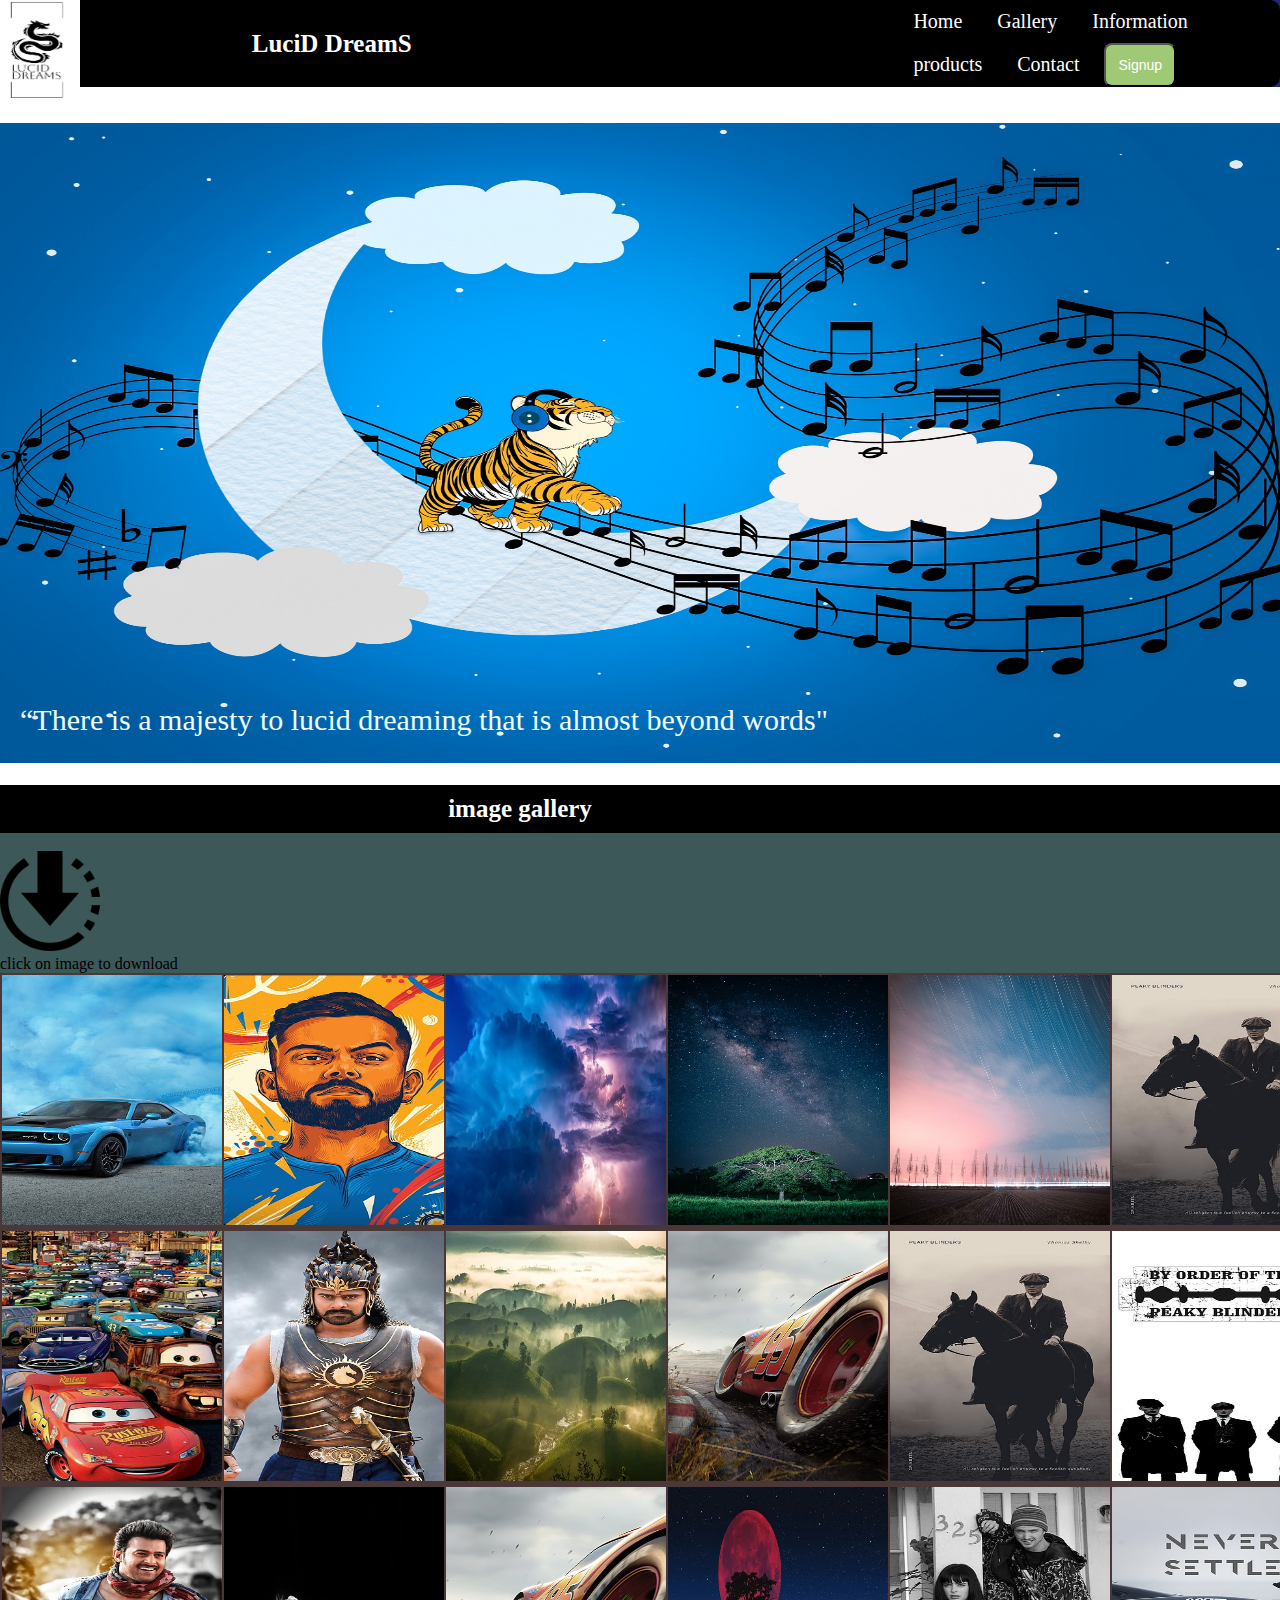
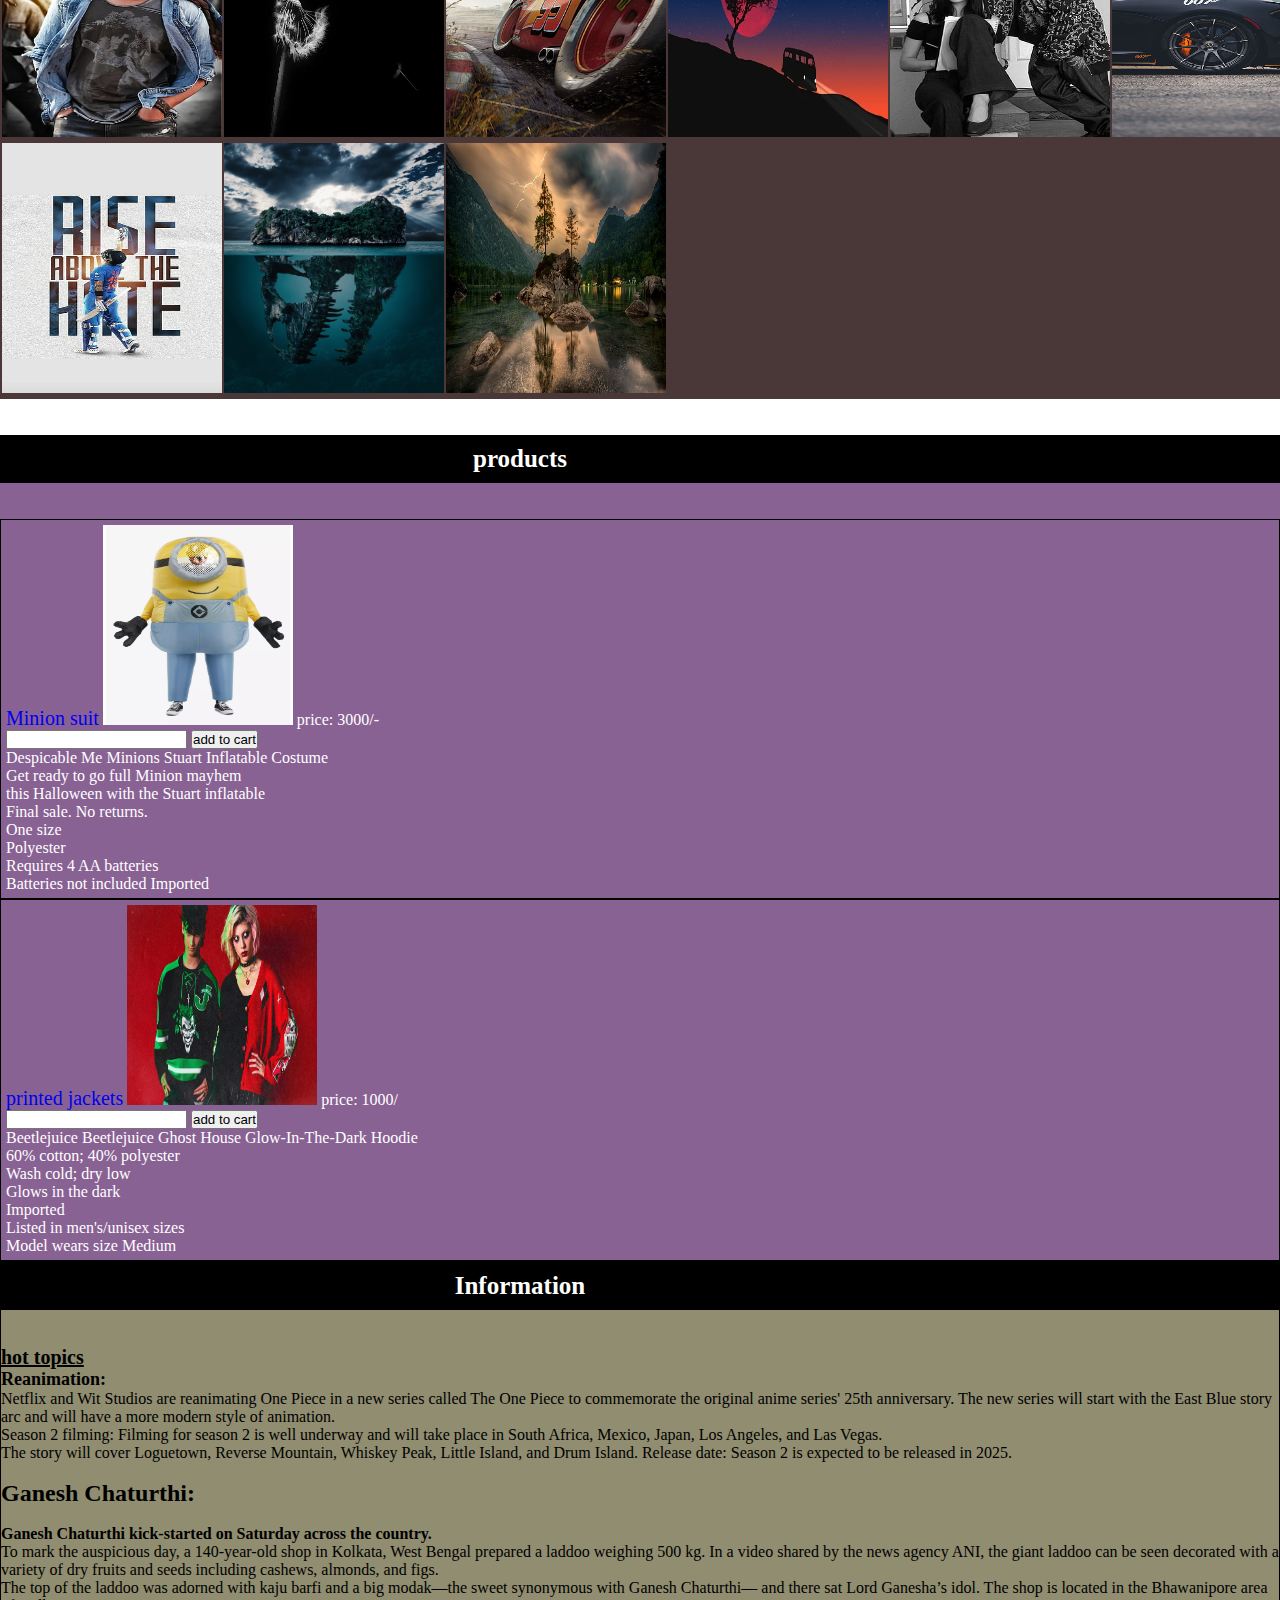
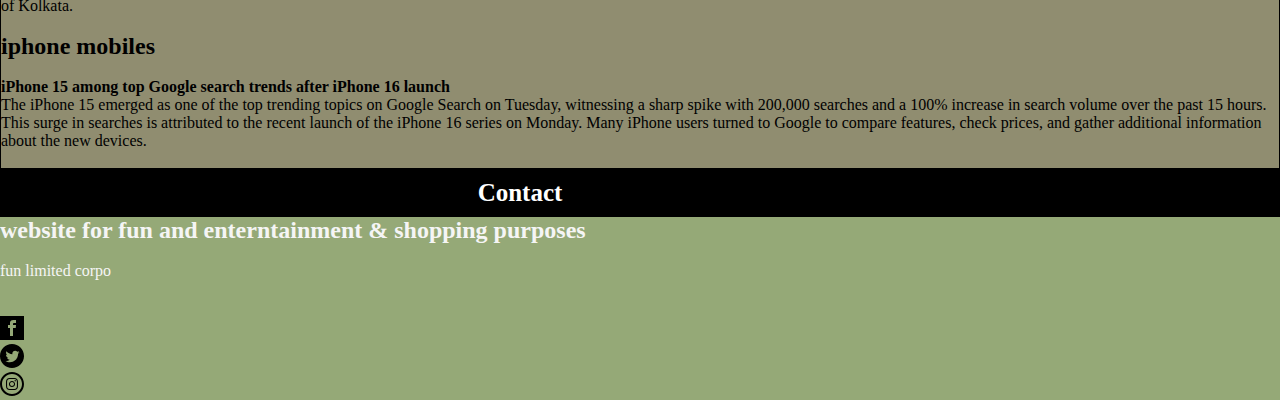
<file: index.html>
<!DOCTYPE html>
<html lang="en">
<header>
    <meta charset="UTF-8">
    <meta name="viewport" content="width=device-width, initial-scale=1.0">
    <title>webpage</title>
    <link rel="stylesheet" href="style.css">
    <div id="logo">
        <a href="#logo"></a>
        <img src="lucid-dreams-high-resolution-logo-black.png" id="logo" height="100px" width="80px" alt="logo">
    </div> 
    
    <nav class="navbar">
        <h1>LuciD DreamS</h1>
        <ul>
            <li><a href="#">Home</a></li>
            <li><a href="#gallery">Gallery</a></li>
            <li><a href="#info">Information</a></li>
            <li><a href="#products">products</a></li>
            <li><a href="#Contact">Contact</a></li>
            <li><button id="btn"><a href="signup.html">Signup</a></button></li>
        </ul>
        
    </nav>

</header><br><br>
<main>
    <section id="lucid">
        <div class = "image">
            <img src="tiger-8789372.jpg" width="100%" height="640px" style="width: 100%;" alt="tiger feelz the vibe">
            <div class="bottom-left">“There is a majesty to lucid dreaming that is almost beyond words"</div>
        </div>
    </section><br>

    <section class="imagess">
        <h1  id="gallery" style="background-color: black;">image gallery</h1><br>
            <div class="famous">
                   <img src="iconmonstr-save-10-240.png" height="100px" width="100px" id="icon" alt="download logo">
            <br><p>click on image to download</p>
            <table style="width: 100%;">
                <tr>
                    <td><a href="HD-wallpaper-dodge-challenger-blue-blue-car-car-charger-sport-sport-car-sports-car-thumbnail.jpg"download>
                        <img src="HD-wallpaper-dodge-challenger-blue-blue-car-car-charger-sport-sport-car-sports-car-thumbnail.jpg" height="250px" width="220px"alt=""></a>
                    </td>
                    <td><a href="HD-wallpaper-virat-kohli-captain-cricket-india-king-thumbnail.jpg" download alt="" >
                        <img src="HD-wallpaper-virat-kohli-captain-cricket-india-king-thumbnail.jpg"  height="250px" width="220px" alt="">
                    </td>
                    <td><a href="thunderstorm-3625405_640.jpg" download alt="" >
                        <img src="thunderstorm-3625405_640.jpg"  height="250px" width="220px" alt="">
                    </td>
                    <td><a href="tree-8175062_640.jpg" download alt="" >
                        <img src="tree-8175062_640.jpg"  height="250px" width="220px" alt="">
                    </td>
                    <td><a href="trees-4051288_640.jpg" download alt="" >
                        <img src="trees-4051288_640.jpg"  height="250px" width="220px" alt="">
                    </td>
                    <td><a href="HD-wallpaper-thomas-shelby-blinders-netflix-peaky-peaky-blinders-thumbnail.jpg" download alt="" >
                        <img src="HD-wallpaper-thomas-shelby-blinders-netflix-peaky-peaky-blinders-thumbnail.jpg"  height="250px" width="220px" alt="">
                    </td>
                </tr>
                <tr>
                    <td><a href="HD-wallpaper-cars-car-cartoon-thumbnail.jpg" download alt="" >
                        <img src="HD-wallpaper-cars-car-cartoon-thumbnail.jpg"  height="250px" width="220px" alt="">
                    </td>
                    <td><a href="HD-wallpaper-prabhas-ki-bahubali-movie-prabhas-ki-bahubali-movie-thumbnail.jpg" download alt="" >
                        <img src="HD-wallpaper-prabhas-ki-bahubali-movie-prabhas-ki-bahubali-movie-thumbnail.jpg"  height="250px" width="220px" alt="">
                    </td>
                    <td><a href="sunset-9017041__340.webp" download alt="" >
                        <img src="sunset-9017041__340.webp"  height="250px" width="220px" alt="">
                    </td>
                    <td><a href="HD-wallpaper-cars-movie-queen-car-pixar-disney-moviendo-cartoon-thumbnail.jpg" download alt="" >
                        <img src="HD-wallpaper-cars-movie-queen-car-pixar-disney-moviendo-cartoon-thumbnail.jpg"  height="250px" width="220px" alt="">
                    </td>
                    <td><a href="HD-wallpaper-thomas-shelby-blinders-netflix-peaky-peaky-blinders-thumbnail.jpg" download alt="" >
                        <img src="HD-wallpaper-thomas-shelby-blinders-netflix-peaky-peaky-blinders-thumbnail.jpg"  height="250px" width="220px" alt="">
                    </td>
                    <td><a href="HD-wallpaper-peaky-blinders-peaky-blinders-thumbnail.jpg" download alt="" >
                        <img src="HD-wallpaper-peaky-blinders-peaky-blinders-thumbnail.jpg"  height="250px" width="220px" alt="">
                    </td>
                </tr>
                <tr>   
                    <td><a href="HD-wallpaper-prabhas-prabhasraju-thumbnail.jpg" download alt="" >
                        <img src="HD-wallpaper-prabhas-prabhasraju-thumbnail.jpg"  height="250px" width="220px" alt="">
                    </td>
                    <td><a href="dandelion-7854275_640.webp" download alt="" >
                        <img src="dandelion-7854275_640.webp"  height="250px" width="220px" alt="">
                    </td>                    
                    <td><a href="HD-wallpaper-cars-movie-queen-car-pixar-disney-moviendo-cartoon-thumbnail.jpg" download alt="" >
                        <img src="HD-wallpaper-cars-movie-queen-car-pixar-disney-moviendo-cartoon-thumbnail.jpg"  height="250px" width="220px" alt="">
                    </td>
                    <td><a href="camping-7856198_640.webp" download alt="" >
                        <img src="camping-7856198_640.webp"  height="250px" width="220px" alt="">
                    </td>
                    <td><a href="HD-wallpaper-breaking-bad-breaking-bad-jane-jesse-pinkman-tv-show-thumbnail.jpg" download alt="" >
                        <img src="HD-wallpaper-breaking-bad-breaking-bad-jane-jesse-pinkman-tv-show-thumbnail.jpg"  height="250px" width="220px" alt="">
                    </td>
                    <td><a href="HD-wallpaper-never-settle-007-one-plus-3t-thumbnail.jpg" download alt="" >
                        <img src="HD-wallpaper-never-settle-007-one-plus-3t-thumbnail.jpg"  height="250px" width="220px" alt="">
                    </td>
                </tr>
                <tr>
                    <td><a href="HD-wallpaper-virat-kohli-rise-above-the-hate-king-kohli-indian-cricketer-thumbnail.jpg" download alt="" ></a>
                        <img src="HD-wallpaper-virat-kohli-rise-above-the-hate-king-kohli-indian-cricketer-thumbnail.jpg"  height="250px" width="220px" alt="">
                    </td>
                    <td><a href="mystery-1599527_640.jpg" download alt="" ></a>
                        <img src="mystery-1599527_640.jpg"  height="250px" width="220px" alt="">
                    </td>
                    <td><a href="nature-3082832_640.jpg" download alt="" ></a>
                        <img src="nature-3082832_640.jpg"  height="250px" width="220px" alt="">
                    </td>
                </tr>
            </table>
        </div>
    </section><br><br>

    <section class="products">
        <div id="products">
      <div>
        <h1 id="products" style="background-color: black;">products</h1></div>
        <br><br>
        
     <div id="product1"> <a href="32184292_hi.webp">Minion suit</a>
        <img src="32184292_hi.webp" alt="minions" height="200px" width="190px"> 
        price: 3000/- <br> 
        <input type="number" name="" id="" min="0" >
        <button><p>add to cart </p></button>
    <aside> Despicable Me Minions Stuart Inflatable Costume <br>
        Get ready to go full Minion mayhem <br>this Halloween with the Stuart inflatable <br>
        Final sale. No returns. <br>
        One size <br>
        Polyester <br>
        Requires 4 AA batteries <br>
        Batteries not included
        Imported</aside>
     </div>

        <div id="product2"> <a href="20240910_ht_hp_jokerharley.webp">printed jackets</a>
            <img src="20240910_ht_hp_jokerharley.webp" alt="printed jackets" height="200px" width="190px">
            price: 1000/ <br>
            <input type="number" name="" id="" min="0" >
            <button><p>add to cart </p></button>
        <aside>Beetlejuice Beetlejuice Ghost House Glow-In-The-Dark Hoodie <br>
           
            60% cotton; 40% polyester <br>
            Wash cold; dry low <br>
            Glows in the dark <br>
            Imported <br>
            Listed in men's/unisex sizes <br>
            Model wears size Medium
        </aside>
        </div>  
    </div>
    </section>

    <section class="articles">
            <div>
                <h1  id="info" style="background-color: black;">Information</h1></div><br>
        <article><br>
            <u style="font-weight: bold; font-size: 20px; font-weight: bold;">hot topics</u><br>
             <strong style="font-size: 18px;">Reanimation:</strong><br> <p> Netflix and Wit Studios are reanimating One Piece in a new series called The One Piece to commemorate the original anime series' 25th anniversary. The new series will start with the East Blue story arc and will have a more modern style of animation. </p>
             <p>Season 2 filming: Filming for season 2 is well underway and will take place in South Africa, Mexico, Japan, Los Angeles, and Las Vegas. <br>The story will cover Loguetown, Reverse Mountain, Whiskey Peak, Little Island, and Drum Island. 
                    Release date: Season 2 is expected to be released in 2025. </p>
        </article>

        <article><br>
            <h2>Ganesh Chaturthi:</h2><br>
            <strong>Ganesh Chaturthi kick-started on Saturday across the country.</strong>  <p> To mark the auspicious day, a 140-year-old shop in Kolkata, West Bengal prepared a laddoo weighing 500 kg.
              In a video shared by the news agency ANI, the giant laddoo can be seen decorated with a variety of dry fruits and seeds including cashews, almonds, and figs. <br> The top of the laddoo was adorned with kaju barfi and a big modak—the sweet synonymous with Ganesh Chaturthi— and there sat Lord Ganesha’s idol.
                 The shop is located in the Bhawanipore area of Kolkata.</p>
        </article>

       <article><br>
            <h2>iphone mobiles</h2><br>
          <strong> iPhone 15 among top Google search trends after iPhone 16 launch</strong> <p>The iPhone 15 emerged as one of the top trending topics on Google Search on Tuesday, witnessing a sharp spike with 200,000 searches and a 100% increase in search volume over the past 15 hours.
            This surge in searches is attributed to the recent launch of the iPhone 16 series on Monday. Many iPhone users turned to Google to compare features, check prices, and gather additional information about the new devices.</p>
       </article> <br>
        
    </section>   

</main>
    
<footer>
    <h1 id="Contact" style="background-color: black;">Contact</h1>

    <h2>website for fun and enterntainment & shopping purposes </h2> <br>
    <p> fun limited corpo </p> <br>

    <br><svg xmlns="http://www.w3.org/2000/svg" width="24" height="24" viewBox="0 0 24 24"><path d="M0 0v24h24v-24h-24zm16 7h-1.923c-.616 0-1.077.252-1.077.889v1.111h3l-.239 3h-2.761v8h-3v-8h-2v-3h2v-1.923c0-2.022 1.064-3.077 3.461-3.077h2.539v3z"/></svg>
    <br><svg xmlns="http://www.w3.org/2000/svg" width="24" height="24" viewBox="0 0 24 24"><path d="M12 0c-6.627 0-12 5.373-12 12s5.373 12 12 12 12-5.373 12-12-5.373-12-12-12zm6.066 9.645c.183 4.04-2.83 8.544-8.164 8.544-1.622 0-3.131-.476-4.402-1.291 1.524.18 3.045-.244 4.252-1.189-1.256-.023-2.317-.854-2.684-1.995.451.086.895.061 1.298-.049-1.381-.278-2.335-1.522-2.304-2.853.388.215.83.344 1.301.359-1.279-.855-1.641-2.544-.889-3.835 1.416 1.738 3.533 2.881 5.92 3.001-.419-1.796.944-3.527 2.799-3.527.825 0 1.572.349 2.096.907.654-.128 1.27-.368 1.824-.697-.215.671-.67 1.233-1.263 1.589.581-.07 1.135-.224 1.649-.453-.384.578-.87 1.084-1.433 1.489z"/></svg>
    <br><svg xmlns="http://www.w3.org/2000/svg" width="24" height="24" viewBox="0 0 24 24"><path d="M12 2c5.514 0 10 4.486 10 10s-4.486 10-10 10-10-4.486-10-10 4.486-10 10-10zm0-2c-6.627 0-12 5.373-12 12s5.373 12 12 12 12-5.373 12-12-5.373-12-12-12zm0 7.082c1.602 0 1.792.006 2.425.035 1.627.074 2.385.845 2.46 2.459.028.633.034.822.034 2.424s-.006 1.792-.034 2.424c-.075 1.613-.832 2.386-2.46 2.46-.633.028-.822.035-2.425.035-1.602 0-1.792-.006-2.424-.035-1.63-.075-2.385-.849-2.46-2.46-.028-.632-.035-.822-.035-2.424s.007-1.792.035-2.424c.074-1.615.832-2.386 2.46-2.46.632-.029.822-.034 2.424-.034zm0-1.082c-1.63 0-1.833.007-2.474.037-2.18.1-3.39 1.309-3.49 3.489-.029.641-.036.845-.036 2.474 0 1.63.007 1.834.036 2.474.1 2.179 1.31 3.39 3.49 3.49.641.029.844.036 2.474.036 1.63 0 1.834-.007 2.475-.036 2.176-.1 3.391-1.309 3.489-3.49.029-.64.036-.844.036-2.474 0-1.629-.007-1.833-.036-2.474-.098-2.177-1.309-3.39-3.489-3.489-.641-.03-.845-.037-2.475-.037zm0 2.919c-1.701 0-3.081 1.379-3.081 3.081s1.38 3.081 3.081 3.081 3.081-1.379 3.081-3.081c0-1.701-1.38-3.081-3.081-3.081zm0 5.081c-1.105 0-2-.895-2-2 0-1.104.895-2 2-2 1.104 0 2.001.895 2.001 2s-.897 2-2.001 2zm3.202-5.922c-.397 0-.72.322-.72.72 0 .397.322.72.72.72.398 0 .721-.322.721-.72 0-.398-.322-.72-.721-.72z"/></svg>


</footer>
</html>
</file>
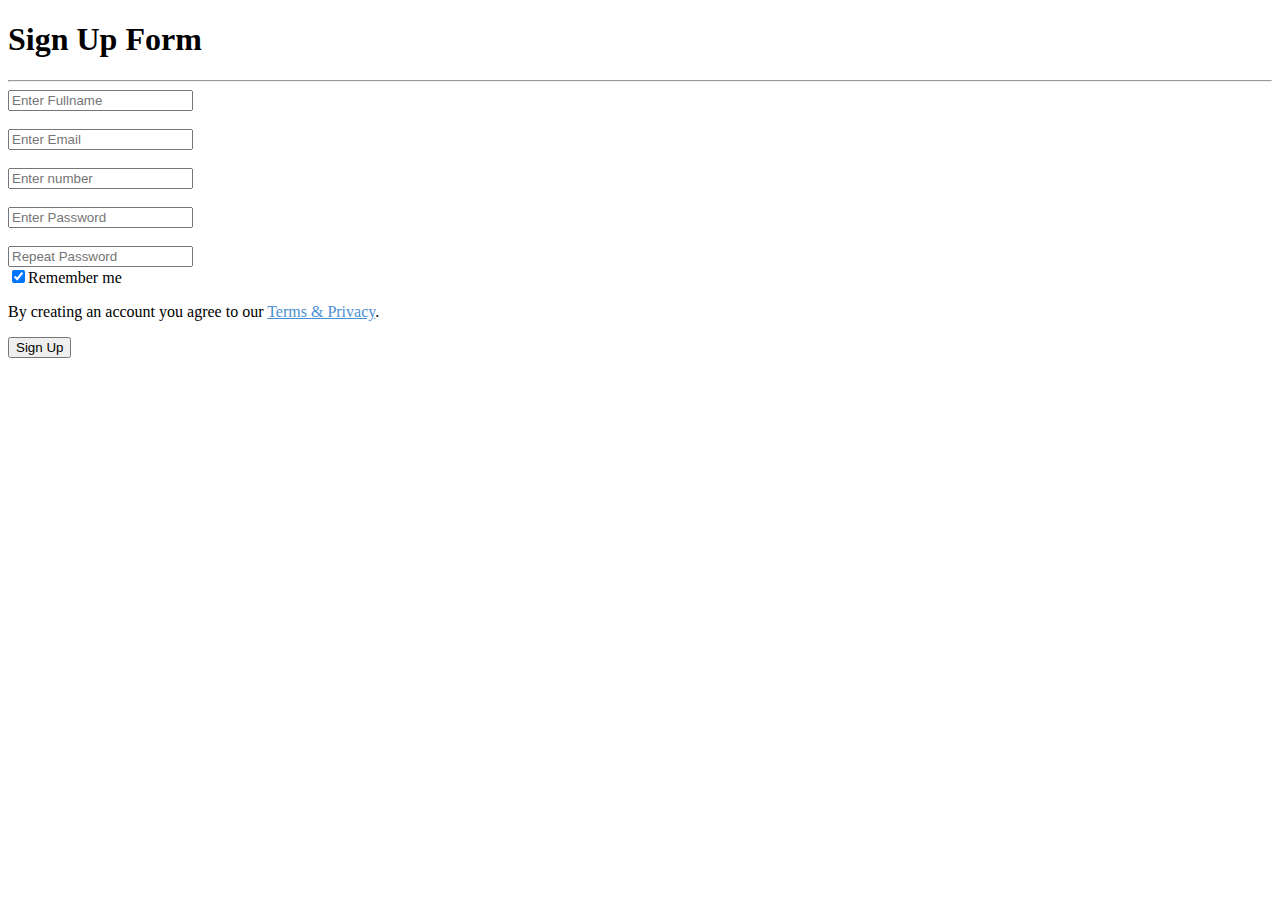
<file: signup.html>
<!DOCTYPE html>
<html lang="en">
<head>
    <meta charset="UTF-8">
    <meta name="viewport" content="width=device-width, initial-scale=1.0">
    <title>Sign Up </title>
</head>
<body> 
    <form action="login.html">
        <div class="form">
            <h1>Sign Up Form</h1>
            <hr>

            
             <input type="text" placeholder="Enter Fullname" name="Fullname" id="Fullname" required><br><br>

             <input type="text" placeholder="Enter Email" name="email" id="email" required ><br><br>

             <input type="number" placeholder="Enter number" name="number" pattern="[0-9]{10}" required><br><br>

            <input type="password" placeholder="Enter Password"name="password" id="password"
             required><br><br>

            <input type="password"  placeholder="Repeat Password"name="repeatPassword" id="repeatPassword"
            pattern="(?=.*\d)(?=.*[a-z])(?=.*[A-Z]).{8,}" 
             required><br>

        <label><input type="checkbox" checked="checked" name="remember" id="check">Remember me</label>
        
            <p>
                By creating an account you agree to our
                <a href="#" style="color:rgb(75, 143, 210)">
                    Terms & Privacy</a>.
            </p>
            <div>
                <button type="submit"  class="signup" >
                    Sign Up
                </button>
            </div>
        </div>
    </form>
</body>
</html>
</file>
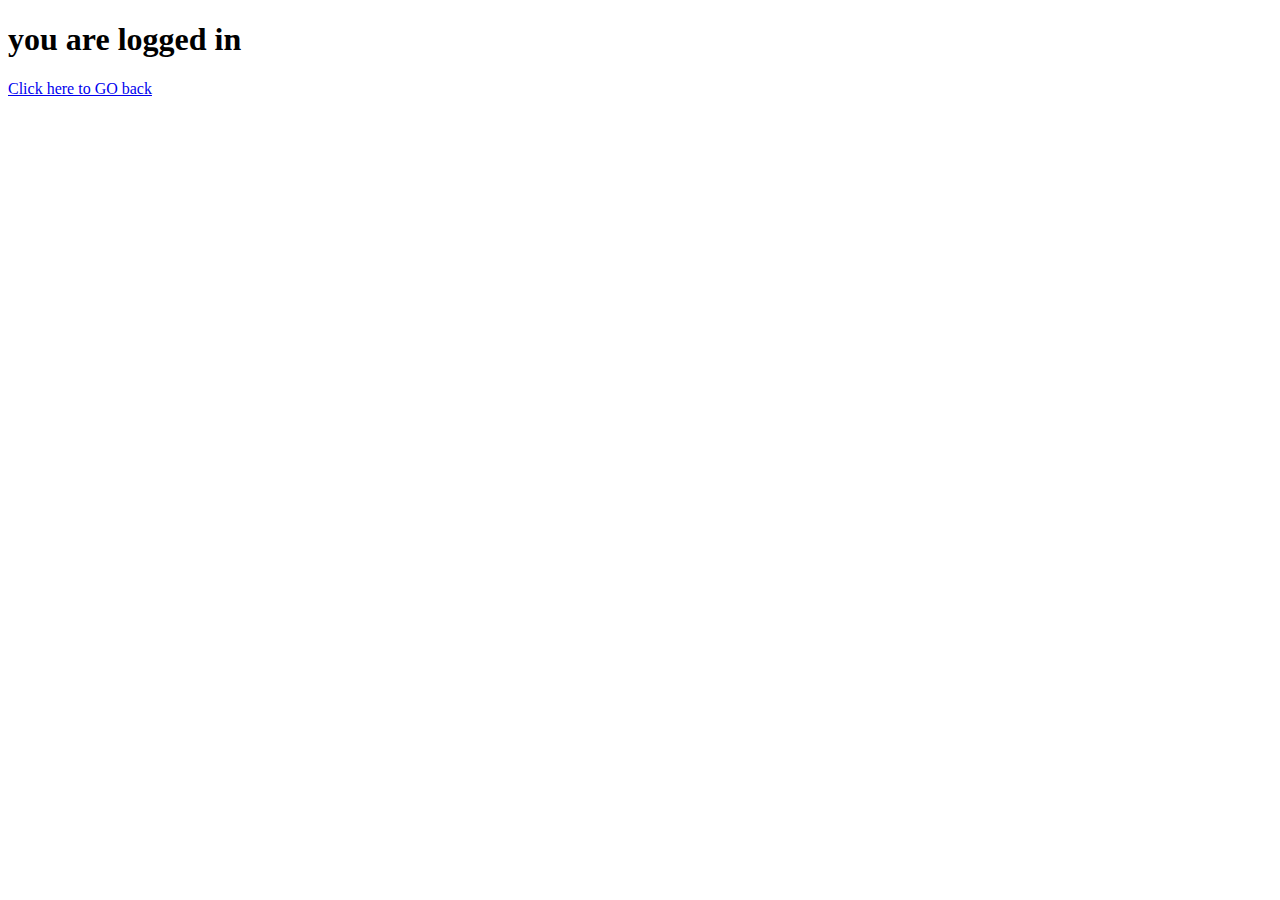
<file: submit.html>
<!DOCTYPE html>
<html lang="en">
<head>
    <meta charset="UTF-8">
    <meta name="viewport" content="width=device-width, initial-scale=1.0">
    <title>Document</title>
</head>
<body>
   <h1>you are logged in</h1>
   <P><a href="index.html">Click here to GO back</a></P> 
</body>
</html>
</file>
<file: style.css>
*{
    margin: 0;
    padding: 0;
    box-sizing: border-box;
}

#lucid{
  background: url();
}

#logo{
    position: absolute;
    color: aliceblue;
}

h1{
    font-size: 25px;
    color: white;
    padding: 10px;
    padding-right: 250px;
}
.navbar{
    display: flex;
    justify-content: center;
    align-items: center;
    width: 100%;
    background-color: black;
    color: whitesmoke;
    border-radius: 10px;
}
#btn{
    font-size: 14px;
    margin: auto;
    padding: 2px;
    border-radius: 8px;
    background-color: rgb(160, 201, 118);
    color: white;
    cursor: pointer;
}
.navbar li{
    float: left;
    list-style-type: none;
    font-size: 20px;
    text-align: center;
    padding-right: 15px;
}
.navbar a{
    display: block;
    text-align: center;
    padding: 10px;
    text-decoration: none;
    cursor: pointer;
    color: white;
}
.navbar a:hover{
    cursor: pointer;
    background-color: #3f3e3e;
}
.image{
    position: relative;
    text-align: center;
}
.bottom-left {
    position: absolute;
    bottom: 30px;
    left: 20px;
    font-size: 30px;
    color:azure;
  }

  .famous table{
    background-color: rgb(74, 56, 56);
  }

  .imagess{
    background-color: rgb(61, 88, 88);
  }

  .articles{
    background-color: rgb(144, 141, 112);
    border: 1px solid black;
  }

  h1{
    width: 100%;
    text-align: center;

  }

  #products{
    display: flex;
    display: block;
    background-color: #896294;
    color: white;
  }

  #product1{
    border: 1px solid black;
    padding: 5px;
    box-shadow: #3f3e3e;
  }

  #product1 a{
    text-decoration: none;
    font-size: 20px;
  }

  #product2 a{
    text-decoration: none;
    font-size: 20px;
  }



  #product2{
    border: 1px solid black;
    padding: 5px;
  }

  footer{
    background-color: rgb(149, 169, 119);
    color: whitesmoke;
  }
  .contact{
    padding: 10px;
  }
  header{
    background-color: #25257a;
    color: whitesmoke;
  }
</file>
